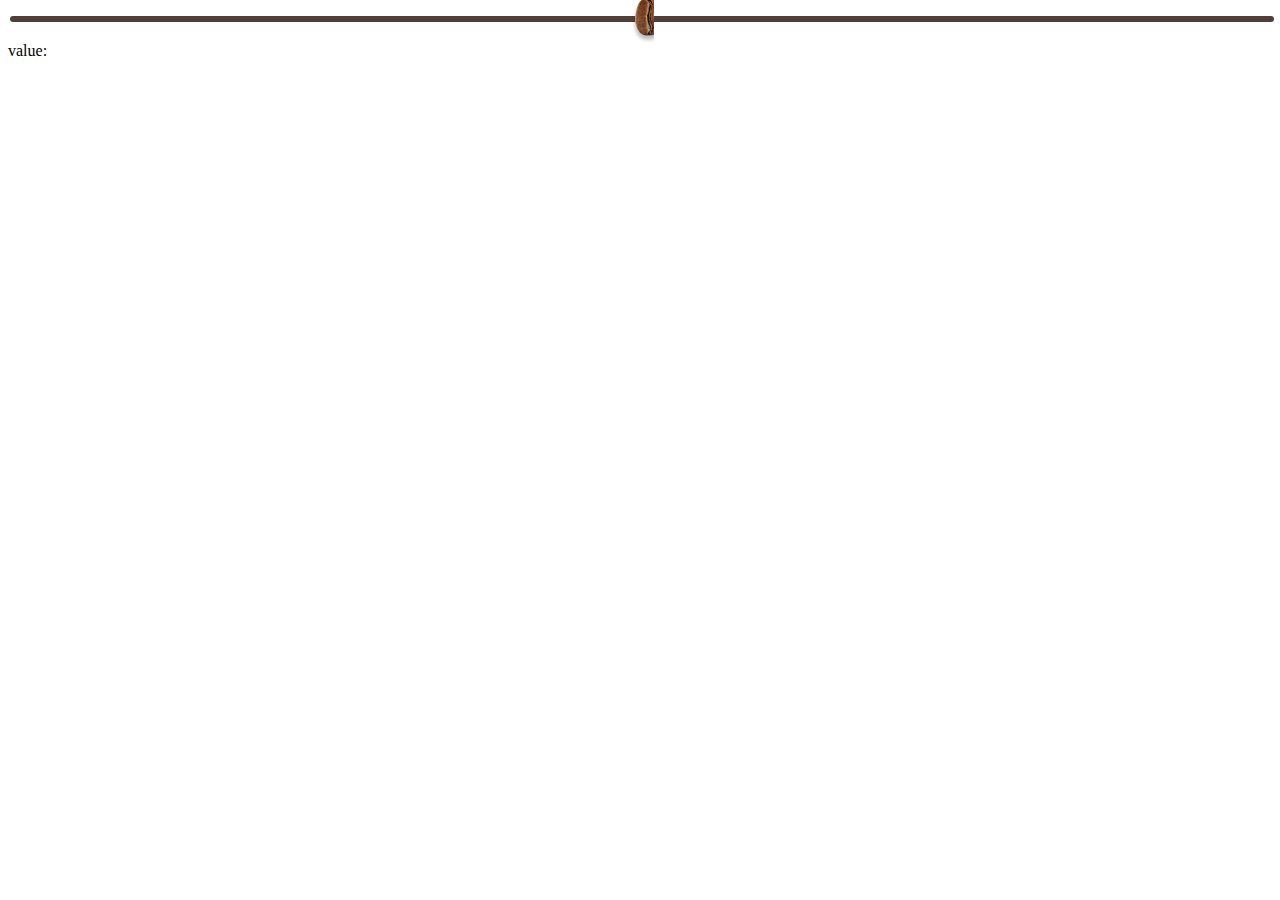
<file: coffee-shop/index2.html>
<!DOCTYPE html>
<html lang="en">
  <head>
    <meta charset="UTF-8" />
    <meta http-equiv="X-UA-Compatible" content="IE=edge" />
    <meta name="viewport" content="width=device-width, initial-scale=1.0" />
    <link rel="stylesheet" href="style2.css" />
    <title>Document</title>
  </head>
  <body>
    <div class="slidecontainer">
      <input type="range" class="slider" id="myRange" />
      <p>value: <span id="demo"></span></p>
    </div>
  </body>
</html>
</file>
<file: coffee-shop/style2.css>
.slidecontainer {
  width: 100%;
}

.slider {
  appearance: none;
  width: 100%;
  height: 6px;
  border-radius: 5px;
  background: #513f37;

  outline: none;
  opacity: 1;

  /* -webkit-transition: 0.2s; */
  /* transition:opacity 0.2s; */
}

.slider:hover {
  opacity: 1;
}

.slider::-webkit-slider-thumb {
  -webkit-appearance: none;
  appearance: none;
  width: 23px;
  height: 60px;
  border: 0;
  background: url('./images/f@2x1.png');
  cursor: pointer;
}

.slider::-moz-range-thumb {
  width: 23px;
  height: 24px;
  border: 0;
  background: url('./images/f@2x1.png');
  cursor: pointer;
}
.nowrp {
  flex-wrap: nowrap;
}
.line-div {
  display: flex;
  justify-content: space-between;
}
.lft-line {
  border-left: 2px solid black;
  height: 2rem;
  display: inline-block;
  width: 0;
}
.rgt-line {
  border-right: 2px solid black;
  height: 2rem;
}
.center-line {
  border-right: 2px solid black;
  height: 2rem;
}
.line-div {
  margin: 5rem 1rem 1rem 0;
}
.lft-line > * {
  padding: 0;
  position: relative;
  top: -100px;
  left: -16px;
}
.rgt-line > * {
  padding: 0;
  position: relative;
  top: -100px;
  right: -20px;
}
.center-line > * {
  padding: 0;
  position: relative;
  top: -100px;
  right: -22px;
}
.hh {
  font-size: 1.5rem;
  margin-bottom: 0;
  padding: 0;
}
.center h3 {
  margin-bottom: 0;
  padding: 0;
}
.c-p {
  margin-top: 1rem;
}
.navbar-btn {
  background-color: inherit;
  border: 0;
  outline: 0;
  color: #fff;
  position: absolute;
  right: 10px;
  top: 10px;
  display: none;
}
@media (max-width: 768px) {
  /* .nav {
    display: none;
  } */
  .navbar1 .nav {
    display: none;
    flex-direction: column;
    position: absolute;
    top: 3rem;
    background-color: #3a3531;
    width: 100%;
    box-sizing: border-box;
  }
  .navbar1 .nav > * {
    padding: 1rem;
  }
  footer .nav {
    flex-direction: row;
  }
  .navbar-btn {
    display: block;
  }
}

@media all and (max-width: 670px) and (min-width: 570px) {
  .card h3 {
    font-size: 1.5rem;
  }
  .login-btn {
    border: 0;
    padding: 10px 0;
    border-radius: 0;
  }
  .pad {
    padding: 0 0.5rem;
  }
  .card {
    width: 35%;
  }
  .col-1 {
    width: 50%;
  }
  #experience-sec button {
    margin: 1rem 2rem 2rem 2rem;
    width: 230px;
  }
  #experience-sec h1 {
    font-size: 2rem;
    line-height: 40px;
  }
  #experience-sec {
    padding: 1rem 0;
    height: 100%;
  }
  .main-exp {
    padding: 0;
  }
}
@media all and (max-width: 570px) and (min-width: 426px) {
  .card {
    width: 100%;
  }
  .row2 {
    flex-wrap: nowrap;
  }
  .col-1 {
    width: 50%;
  }
  #experience-sec button {
    margin: 1rem 2rem 2rem 2rem;
    width: 230px;
  }
  #experience-sec h1 {
    font-size: 2rem;
    line-height: 40px;
  }
  #experience-sec {
    padding: 1rem 0;
    height: 100%;
  }
  .main-exp {
    padding: 0;
  }
}
@media (max-width: 426px) {
  #header {
    height: 100vh;
  }
  .login-btn {
    border: 0;
    padding: 10px 0;
    border-radius: 0;
  }
  .nav {
    left: 0;
  }
  .heading-sectoin {
    text-align: left;
  }
  .btn-discover {
    margin: 3rem auto;
  }
  .row2 {
    flex-wrap: nowrap !important;
    /* flex-direction: column; */
  }
  body {
    width: 100%;
  }
  .slider {
    display: none;
  }
  .row {
    flex-wrap: wrap;
    padding: 0 0.5rem;
    /* justify-content: center; */
  }
  #navbar {
    padding: 13px 2rem;
  }
  .card {
    width: 90%;
  }
  .btn-checkout {
    font-size: 1.5rem;
    padding: 0 2rem;
    line-height: 41px;
  }
  #experience-sec {
    padding: 1rem 0;
    height: 100%;
  }
  .main-exp {
    padding: 0;
  }
  #experience-sec button {
    margin: 1rem 2rem 2rem 2rem;
    width: 230px;
  }
  #experience-sec h1 {
    font-size: 2rem;
    line-height: 40px;
  }
  .spec-city-btn,
  .any-city-btn {
    margin-bottom: 0 !important;
    width: 386px;
    font-size: 25px;
    font-weight: 700;
    line-height: 30px;
  }
  .col-1 {
    width: 50%;
  }
  .lbl {
    font-size: 1rem;
    margin-left: 0.5rem;
  }

  .checkbox-column {
    width: 50%;
  }
  #method-section {
    padding: 0;
    margin: 1rem;
  }
  .big-heading {
    font-size: 2rem;
    width: 100%;
  }
  .h-detail {
    max-width: 95%;
    font-size: 0.9rem;
    font-weight: 100;
    /* text-align: left; */
  }
  #method-section h2 {
    font-size: 3rem;
  }
}

/* NEW */

@media all and (max-width: 768px) and (min-width: 426px) {
  .big-heading {
    font-size: 3rem;
    width: 80%;
  }
  .h-detail {
    max-width: 65%;
    font-size: 1rem;
  }
  .nav {
    display: flex;
    position: relative;
    flex-direction: column;
    right: 0;
  }
  .nav button {
    width: 5rem;
    border: 0;
  }
  .login-btn {
    border: 0;
    padding: 10px 0;
    border-radius: 0;
  }
  .checkbox-column {
    width: 45%;
  }
  .card {
    width: 38%;
  }
  .btn-checkout {
    font-size: 2rem;
    padding: 0.1rem 3rem;
  }
  .pad {
    padding: 0 2rem;
  }
  .col-1 {
    width: 50%;
  }
  #experience-sec button {
    margin: 1rem 2rem 2rem 2rem;
    width: 230px;
  }
  #experience-sec h1 {
    font-size: 2rem;
    line-height: 40px;
  }
  #experience-sec {
    padding: 1rem 0;
    min-height: 90vh;
  }
  .main-exp {
    padding: 0;
  }
  .line-div {
    margin-right: 0 !important;
  }

  .center {
    width: 80%;
  }

}
@media (max-width: 425px) {
  body {
    width: 100%;
  }
  .hh {
    font-size: 15px;
  }
  .pp {
    font-size: 10px;
    display: inline-block !important;
    padding: 0;
    width: 60%;
  }
  .line-div {
    margin-right: 0 !important;
    justify-content: space-around;
    /* width: 100%; */
  }
  .center-line {
    width: 7rem;
    left: -2.4rem;
  }
  .center-line > * {
    left: 2.5rem;
  }
  .rgt-line {
    width: 9rem;
  }
  .lft-line > * {
    left: -45px;
  }
  .btn-result {
    font-size: 20px;
  }
  .center {
    width: 80%;
  }
  #experience-sec {
    max-width: 100%;
  }
  .main-exp {
    max-width: 75%;
  }
}

/* today */

@media (max-width: 426px) {
  body {
    width: 100%;
  }
  #navbar {
    padding: 0;
  }
  .icon-down a {
    top: 100%;
    font-size: 15px;
  }
  #header {
    height: 100vh;
  }
  .h-detail {
    font-size: 15px;
    max-width: 75%;
  }
  .btn-discover {
    font-size: 1rem;
    padding: 0.3rem 1rem;
  }

  .hh {
    font-size: 15px;
  }
  .pp {
    font-size: 10px;
    display: inline-block !important;
    padding: 0;
    width: 60%;
  }
  .line-div {
    margin-right: 0 !important;
    justify-content: space-around;
    /* width: 100%; */
  }
  .center-line {
    width: 7rem;
    left: -3rem;
  }
  .center-line > * {
    left: 1rem;
  }
  .rgt-line {
    width: 9rem;
  }
  .lft-line > * {
    width: 3rem;
    left: -10px;
  }
  .rgt-line > * {
    width: 5rem;
  }
  .btn-result {
    font-size: 20px;
  }
  .center {
    width: 100%;
  }
  /* method */
  #method-section {
    margin: 4rem 1rem;
  }
  .checkbox-column {
    width: 50%;
  }
  .method-h1 {
    font-size: 30px;
    margin-bottom: 0;
    padding: 0;
  }
  .method-p {
    margin-top: 0;
    font-size: 16px;
  }
  .method-label {
    font-size: 15px;
  }
  .chckbox {
    height: 30px;
    width: 30px;
    line-height: 15px;
    padding-bottom: 0;
  }
  /* #experience-sec{
  max-width: 100%;
} */
  #experience-sec button {
    width: 150px;
    font-size: 1rem;
    padding: 10px 20px;
  }
  #experience-sec .row {
    padding: 0;
  }
  .main-exp {
    width: 100%;
  }
  .col-1 {
    width: 45%;
  }
  .lbl {
    font-size: 13px;
    margin-left: 0.3rem;
  }
  .echeck {
    height: 20px;
    width: 20px;
  }
  .big-heading {
    font-size: 2rem;
  }
  #header {
    max-width: 100%;
  }
  .main-exp {
    max-width: 75%;
  }
  .card {
    width: 100%;
  }
  .card-h3 {
    font-size: 25px;
  }
  .card-adress {
    font-size: 18px;
  }
  .card-price {
    font-size: 18px;
  }
  .card-btn {
    font-size: 16px;
  }
  .card-description {
    font-size: 25px;
    margin-bottom: 10px;
  }
  .row {
    padding: 1rem;
  }
  .btn-checkout {
    font-size: 1rem;
    padding: 0 3rem;
  }
  #discover-sec {
    padding: 0rem;
  }
  .center h3 {
    font-size: 1.2rem;
  }
  .main-exp {
    padding: 0;
  }
  .exp-p {
    font-size: 12px;
  }
  .icon-down2 {
    font-size: 10px;
  }
  #experience-sec {
    height: 100%;
    padding-bottom: 1rem;
  }
  .exp-h1 {
    width: 100%;
    font-size: 1.1rem;
  }
}
</file>
